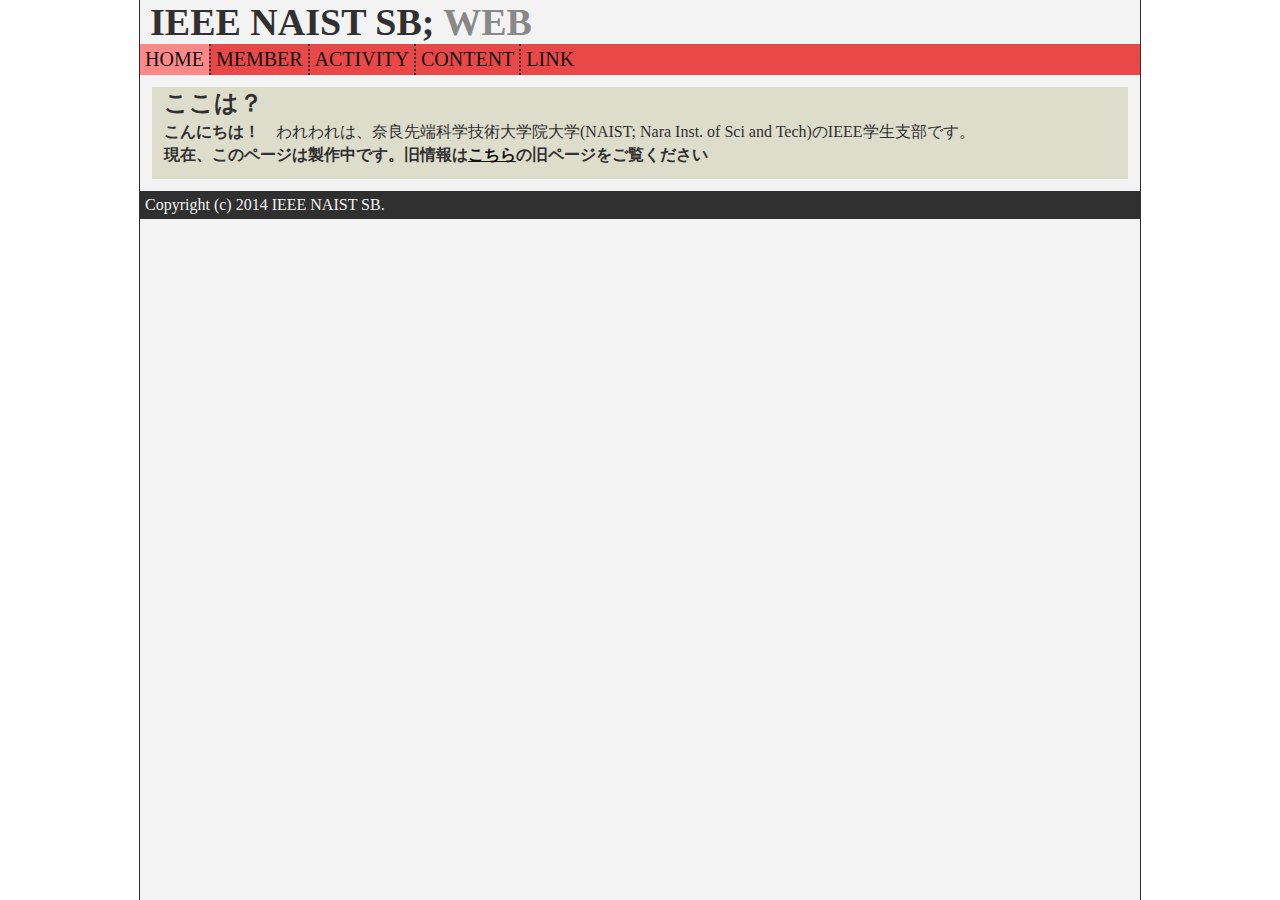
<file: index.html>
<!DOCTYPE html>
<html lang="ja">
	<head>
		<title>ieee-sb-naist.github.io</title>
		<meta name="author" content="Takao Nakagawa">
		<meta charset="UTF-8">
		<link rel="stylesheet" type="text/css"  href="http://mplus-fonts.sourceforge.jp/webfonts/basic_latin/mplus_webfonts.css">
		<link rel="stylesheet" type="text/css"  href="http://mplus-fonts.sourceforge.jp/webfonts/general-j/mplus_webfonts.css">
		<link rel="stylesheet" href="style.css">
	</head>
	<body>
		<header class="main">
			<h1>IEEE NAIST SB; <span class="highlight">WEB</span></h1>
			<nav class="whole-website">
				<ul>
					<a href="index.html"><li class="first here">HOME</li></a>
					<a href="member.html"><li>MEMBER</li></a>
					<a href="activity.html"><li>ACTIVITY</li></a>
					<a href="content/"><li>CONTENT</li></a>
					<a href="link.html"><li>LINK</li></a>
				</ul>
			</nav>
		</header>

		<article id="welcome" class="page-content">
			<header><h2>ここは？</h2></header>
			<p><strong>こんにちは！</strong>　われわれは、奈良先端科学技術大学院大学(NAIST; Nara Inst. of Sci and Tech)のIEEE学生支部です。</p>
			<p><strong>現在、このページは製作中です。旧情報は<a href="http://se-naist.jp/ieee-sb/">こちら</a>の旧ページをご覧ください</strong></p>
		</article>
		
		<footer class="main">
			<p class="copyright">Copyright (c) 2014 IEEE NAIST SB.</p>
		</footer>
	</body>
</html>
</file>
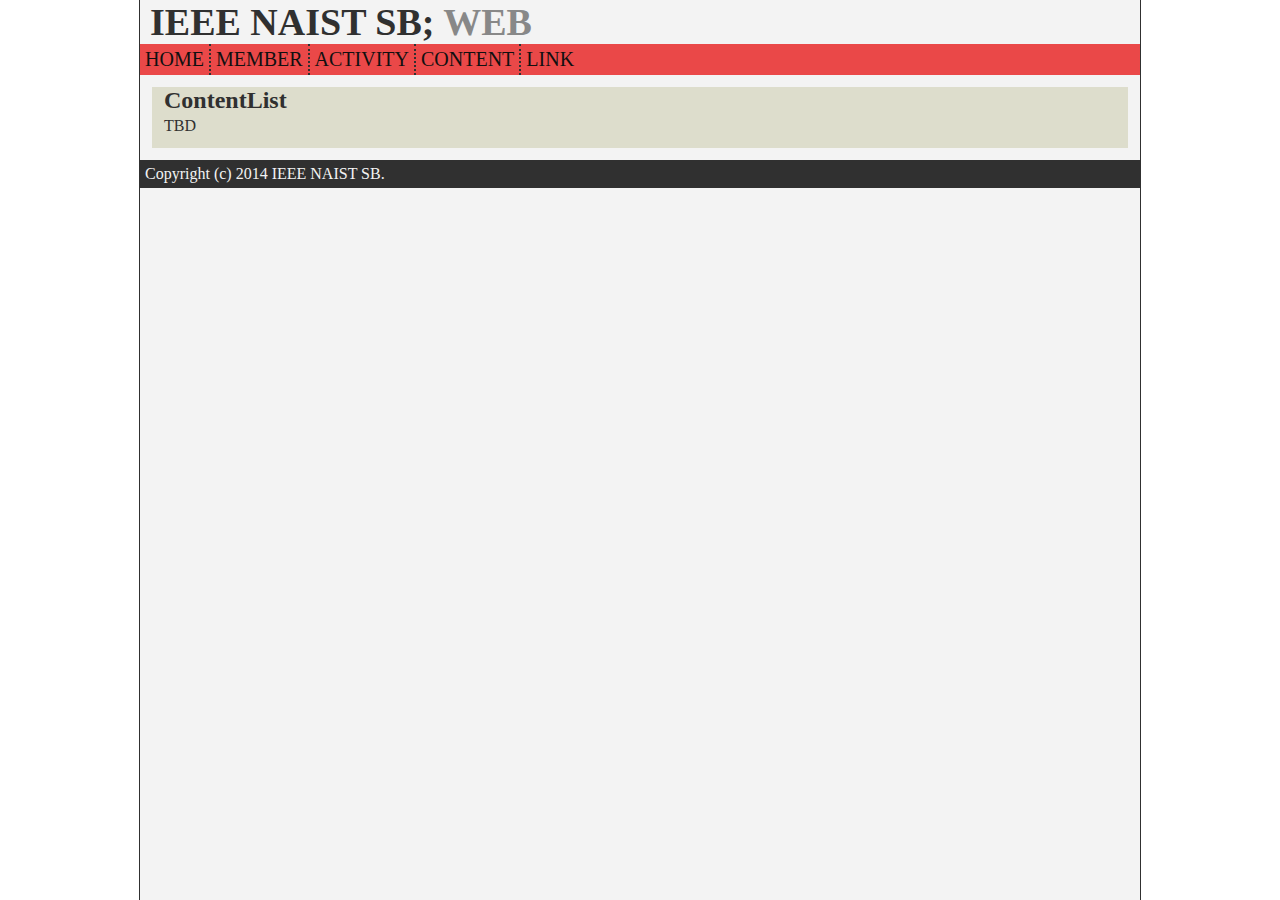
<file: content/index.html>
<!DOCTYPE html>
<html lang="ja">
	<head>
		<title>ieee-sb-naist.github.io</title>
		<meta name="author" content="Takao Nakagawa">
		<meta charset="UTF-8">
		<link rel="stylesheet" type="text/css"  href="http://mplus-fonts.sourceforge.jp/webfonts/basic_latin/mplus_webfonts.css">
		<link rel="stylesheet" type="text/css"  href="http://mplus-fonts.sourceforge.jp/webfonts/general-j/mplus_webfonts.css">
		<link rel="stylesheet" href="../style.css">
	</head>
	<body>
		<header class="main">
			<h1>IEEE NAIST SB; <span class="highlight">WEB</span></h1>
			<nav class="whole-website">
				<ul>
					<a href="../index.html"><li class="first">HOME</li></a>
					<a href="../member.html"><li>MEMBER</li></a>
					<a href="../activity.html"><li>ACTIVITY</li></a>
					<a href="../content/" class="here"><li>CONTENT</li></a>
					<a href="../link.html"><li>LINK</li></a>
				</ul>
			</nav>
		</header>

		<article class="page-content">
			<header><h2>ContentList</h2></header>
			<p>TBD</p>
		</article>
		
		<footer class="main">
			<p class="copyright">Copyright (c) 2014 IEEE NAIST SB.</p>
		</footer>
	</body>
</html>
</file>
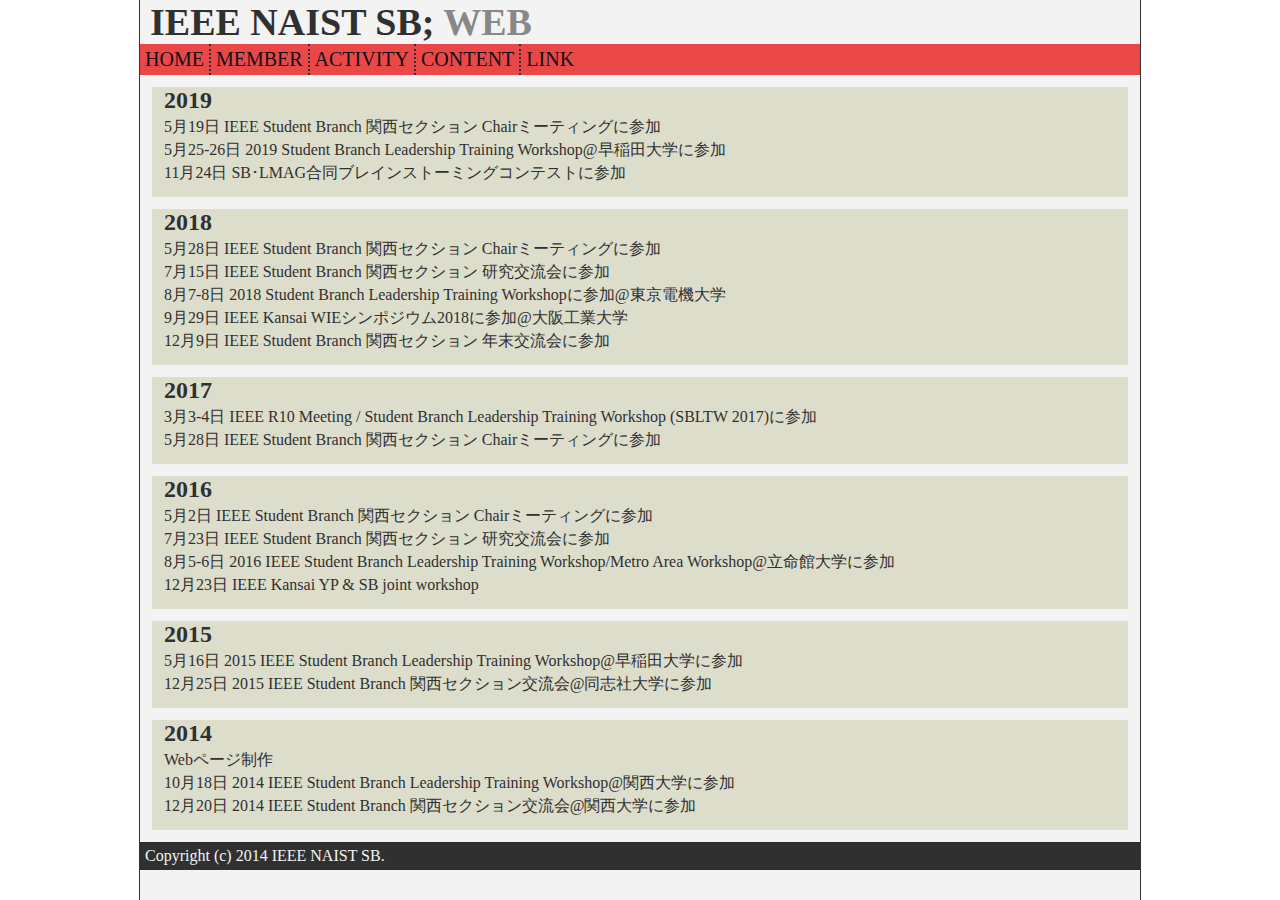
<file: activity.html>
<!DOCTYPE html>
<html lang="ja">

<head>
  <title>ieee-sb-naist.github.io</title>
  <meta name="author" content="Takao Nakagawa">
  <meta charset="UTF-8">
  <link rel="stylesheet" type="text/css" href="http://mplus-fonts.sourceforge.jp/webfonts/basic_latin/mplus_webfonts.css">
  <link rel="stylesheet" type="text/css" href="http://mplus-fonts.sourceforge.jp/webfonts/general-j/mplus_webfonts.css">
  <link rel="stylesheet" href="style.css">
</head>

<body>
  <header class="main">
    <h1>IEEE NAIST SB; <span class="highlight">WEB</span></h1>
    <nav class="whole-website">
      <ul>
        <a href="index.html">
          <li class="first">HOME</li>
        </a>
        <a href="member.html">
          <li>MEMBER</li>
        </a>
        <a href="activity.html" class="here">
          <li>ACTIVITY</li>
        </a>
        <a href="content/">
          <li>CONTENT</li>
        </a>
        <a href="link.html">
          <li>LINK</li>
        </a>
      </ul>
    </nav>
  </header>

  <article id="activity2019" class="page-content">
    <header>
      <h2>2019</h2>
    </header>
    <p>5月19日 IEEE Student Branch 関西セクション Chairミーティングに参加</p>
    <p>5月25-26日 2019 Student Branch Leadership Training Workshop@早稲田大学に参加</p>
    <p>11月24日 SB･LMAG合同ブレインストーミングコンテストに参加</p>
  </article>

  <article id="activity2018" class="page-content">
    <header>
      <h2>2018</h2>
    </header>
    <p>5月28日 IEEE Student Branch 関西セクション Chairミーティングに参加</p>
    <p>7月15日 IEEE Student Branch 関西セクション 研究交流会に参加</p>
    <p>8月7-8日 2018 Student Branch Leadership Training Workshopに参加@東京電機大学</p>
    <p>9月29日 IEEE Kansai WIEシンポジウム2018に参加@大阪工業大学</p>
    <p>12月9日 IEEE Student Branch 関西セクション 年末交流会に参加</p>
  </article>

  <article id="activity2017" class="page-content">
    <header>
      <h2>2017</h2>
    </header>
    <p>3月3-4日 IEEE R10 Meeting / Student Branch Leadership Training Workshop (SBLTW 2017)に参加</p>
    <p>5月28日 IEEE Student Branch 関西セクション Chairミーティングに参加</p>
  </article>

  <article id="activity2016" class="page-content">
    <header>
      <h2>2016</h2>
    </header>
    <p>5月2日 IEEE Student Branch 関西セクション Chairミーティングに参加</p>
    <p>7月23日 IEEE Student Branch 関西セクション 研究交流会に参加</p>
    <p>8月5-6日 2016 IEEE Student Branch Leadership Training Workshop/Metro Area Workshop@立命館大学に参加</p>
    <p>12月23日 IEEE Kansai YP & SB joint workshop</p>
  </article>


  <article id="activity2015" class="page-content">
    <header>
      <h2>2015</h2>
    </header>
    <p>5月16日 2015 IEEE Student Branch Leadership Training Workshop@早稲田大学に参加</p>
    <p>12月25日 2015 IEEE Student Branch 関西セクション交流会@同志社大学に参加</p>
  </article>

  <article id="activity2014" class="page-content">
    <header>
      <h2>2014</h2>
    </header>
    <p>Webページ制作</p>
    <p>10月18日 2014 IEEE Student Branch Leadership Training Workshop@関西大学に参加</p>
    <p>12月20日 2014 IEEE Student Branch 関西セクション交流会@関西大学に参加</p>
  </article>

  <footer class="main">
    <p class="copyright">Copyright (c) 2014 IEEE NAIST SB.</p>
  </footer>
</body>

</html>
</file>
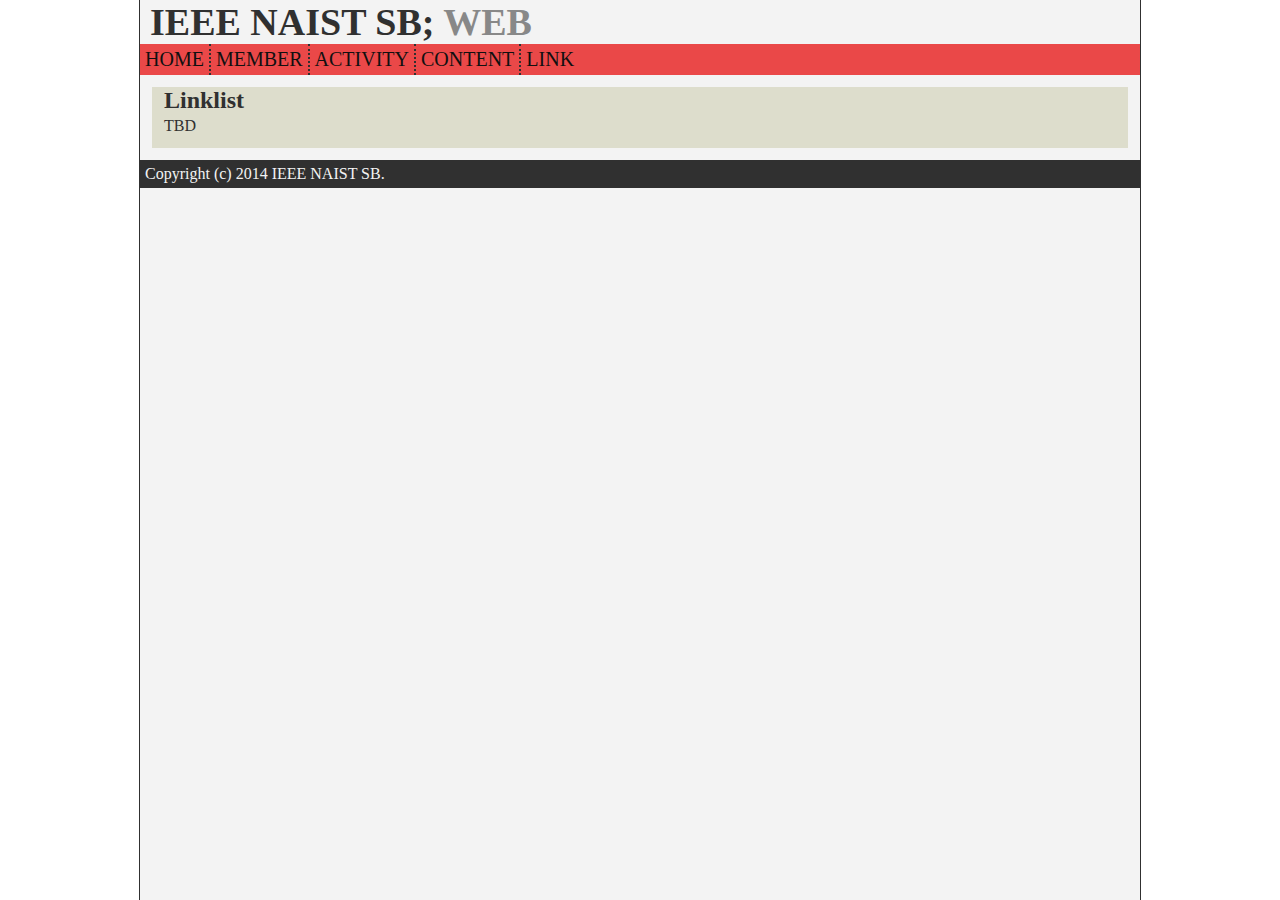
<file: link.html>
<!DOCTYPE html>
<html lang="ja">
	<head>
		<title>ieee-sb-naist.github.io</title>
		<meta name="author" content="Takao Nakagawa">
		<meta charset="UTF-8">
		<link rel="stylesheet" type="text/css"  href="http://mplus-fonts.sourceforge.jp/webfonts/basic_latin/mplus_webfonts.css">
		<link rel="stylesheet" type="text/css"  href="http://mplus-fonts.sourceforge.jp/webfonts/general-j/mplus_webfonts.css">
		<link rel="stylesheet" href="style.css">
	</head>
	<body>
		<header class="main">
			<h1>IEEE NAIST SB; <span class="highlight">WEB</span></h1>
			<nav class="whole-website">
				<ul>
					<a href="index.html"><li class="first">HOME</li></a>
					<a href="member.html"><li>MEMBER</li></a>
					<a href="activity.html"><li>ACTIVITY</li></a>
					<a href="content/"><li>CONTENT</li></a>
					<a href="link.html" class="here"><li>LINK</li></a>
				</ul>
			</nav>
		</header>

		<article class="page-content">
			<header><h2>Linklist</h2></header>
			<p>TBD</p>
		</article>
		
		<footer class="main">
			<p class="copyright">Copyright (c) 2014 IEEE NAIST SB.</p>
		</footer>
	</body>
</html>
</file>
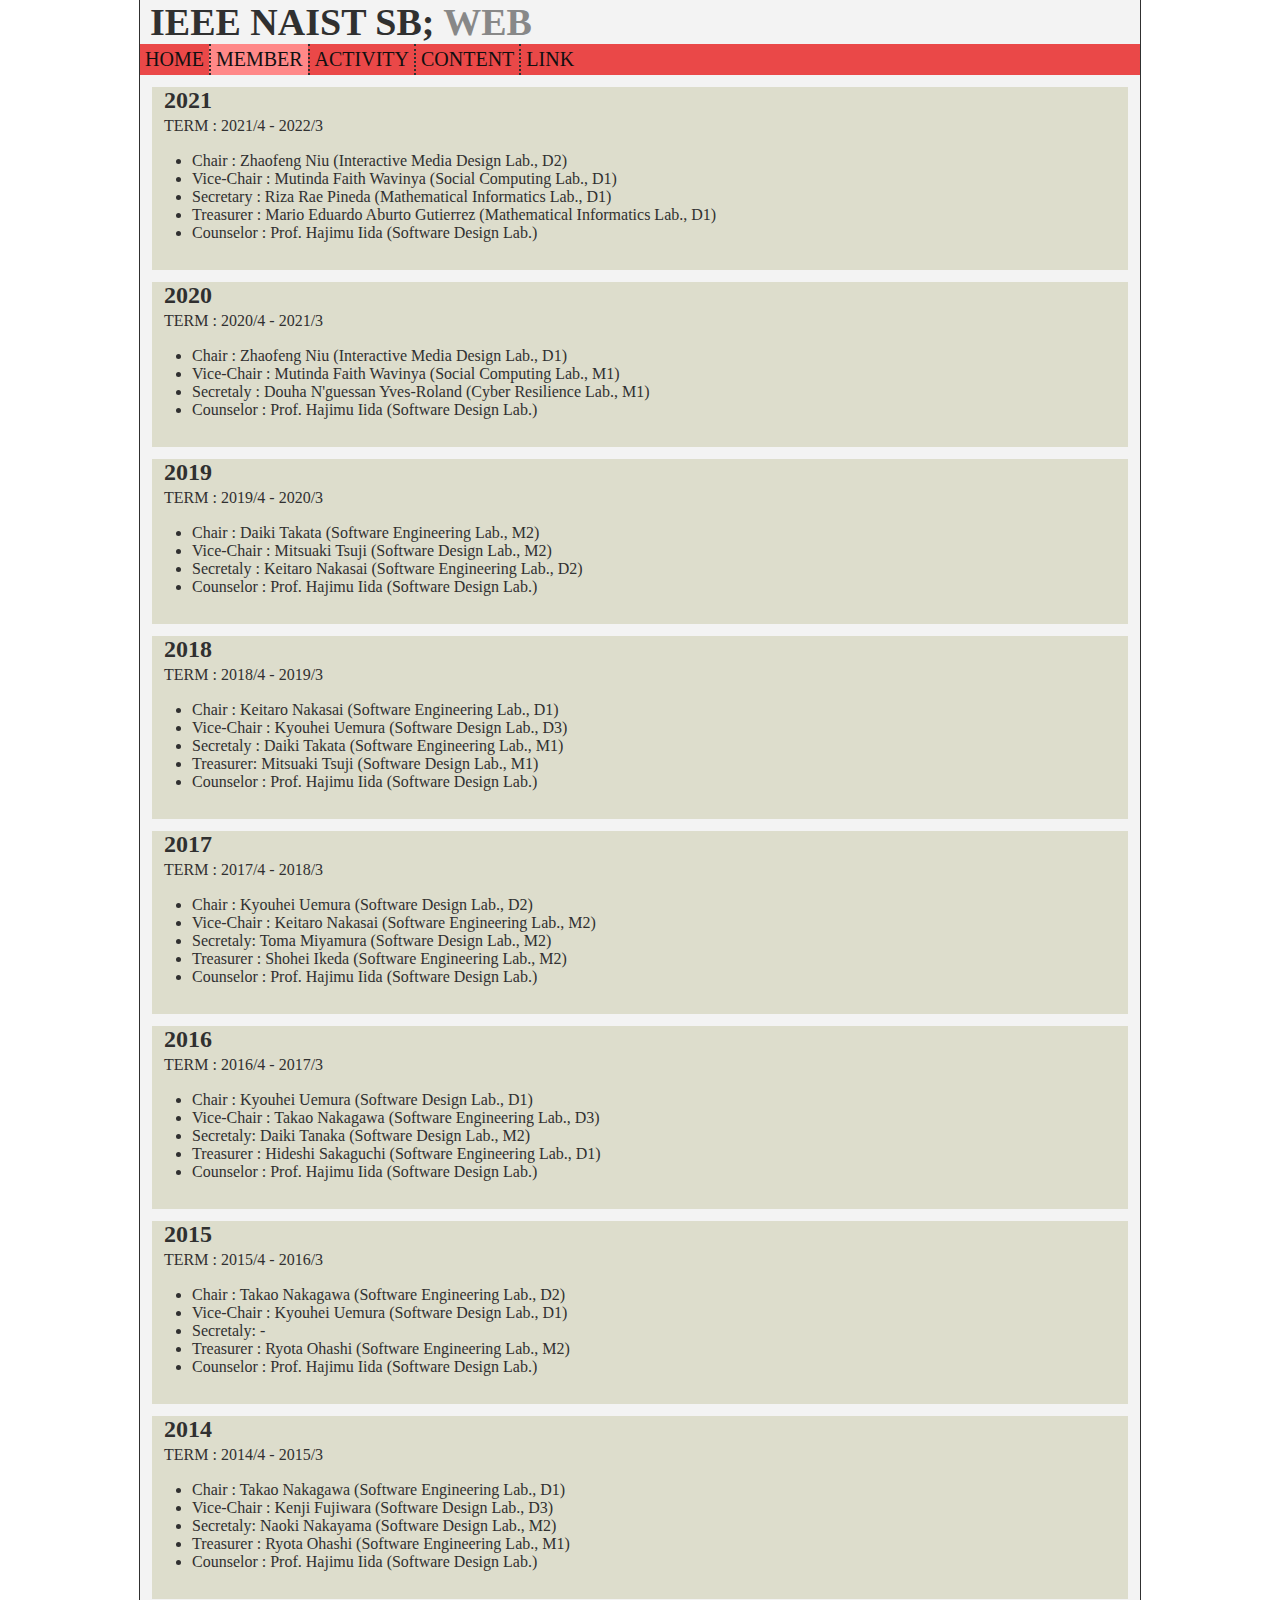
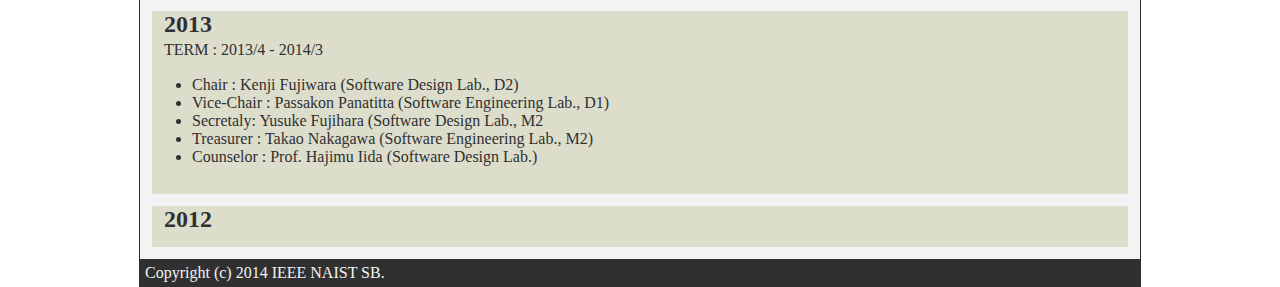
<file: member.html>
<!DOCTYPE html>
<html lang="ja">
	<head>
		<title>ieee-sb-naist.github.io</title>
		<meta name="author" content="Takao Nakagawa">
		<meta charset="UTF-8">
		<link rel="stylesheet" type="text/css"  href="http://mplus-fonts.sourceforge.jp/webfonts/basic_latin/mplus_webfonts.css">
		<link rel="stylesheet" type="text/css"  href="http://mplus-fonts.sourceforge.jp/webfonts/general-j/mplus_webfonts.css">
		<link rel="stylesheet" href="style.css">
	</head>
	<body>
		<header class="main">
			<h1>IEEE NAIST SB; <span class="highlight">WEB</span></h1>
			<nav class="whole-website">
				<ul>
					<a href="index.html"><li class="first">HOME</li></a>
					<a href="member.html"><li class="here">MEMBER</li></a>
					<a href="activity.html"><li>ACTIVITY</li></a>
					<a href="content/"><li>CONTENT</li></a>
					<a href="link.html"><li>LINK</li></a>
				</ul>
			</nav>
		</header>
		<article id="2021member" class="page-content">
			<header><h2>2021</h2></header>
			<p class="term">TERM : 2021/4 - 2022/3</p>
			<ul class="memberlist">
				<li>Chair : Zhaofeng Niu (Interactive Media Design Lab., D2)</li>
				<li>Vice-Chair : Mutinda Faith Wavinya (Social Computing Lab., D1)</li>
				<li>Secretary : Riza Rae Pineda (Mathematical Informatics Lab., D1)</li>
				<li>Treasurer : Mario Eduardo Aburto Gutierrez (Mathematical Informatics Lab., D1)</li>
				<li>Counselor : Prof. Hajimu Iida (Software Design Lab.)</li>
			</ul>
		</article>
		<article id="2020member" class="page-content">
			<header><h2>2020</h2></header>
			<p class="term">TERM : 2020/4 - 2021/3</p>
			<ul class="memberlist">
				<li>Chair : Zhaofeng Niu (Interactive Media Design Lab., D1)</li>
				<li>Vice-Chair : Mutinda Faith Wavinya (Social Computing Lab., M1)</li>
				<li>Secretaly : Douha N'guessan Yves-Roland (Cyber Resilience Lab., M1)</li>
				<li>Counselor : Prof. Hajimu Iida (Software Design Lab.)</li>
			</ul>
		</article>
		<article id="2019member" class="page-content">
			<header><h2>2019</h2></header>
			<p class="term">TERM : 2019/4 - 2020/3</p>
			<ul class="memberlist">
				<li>Chair : Daiki Takata (Software Engineering Lab., M2)</li>
				<li>Vice-Chair : Mitsuaki Tsuji (Software Design Lab., M2)</li>
				<li>Secretaly : Keitaro Nakasai (Software Engineering Lab., D2)</li>
				<li>Counselor : Prof. Hajimu Iida (Software Design Lab.)</li>
			</ul>
		</article>
		<article id="2018member" class="page-content">
			<header><h2>2018</h2></header>
			<p class="term">TERM : 2018/4 - 2019/3</p>
			<ul class="memberlist">
				<li>Chair : Keitaro Nakasai (Software Engineering Lab., D1)</li>
				<li>Vice-Chair : Kyouhei Uemura (Software Design Lab., D3)</li>
				<li>Secretaly : Daiki Takata (Software Engineering Lab., M1) </li>
				<li>Treasurer: Mitsuaki Tsuji (Software Design Lab., M1) </li>
				<li>Counselor : Prof. Hajimu Iida (Software Design Lab.)</li>
			</ul>
		</article>
		<article id="2017member" class="page-content">
			<header><h2>2017</h2></header>
			<p class="term">TERM : 2017/4 - 2018/3</p>
			<ul class="memberlist">
				<li>Chair : Kyouhei Uemura (Software Design Lab., D2)</li>
				<li>Vice-Chair : Keitaro Nakasai (Software Engineering Lab., M2)</li>
				<li>Secretaly: Toma Miyamura (Software Design Lab., M2) </li>
				<li>Treasurer : Shohei Ikeda (Software Engineering Lab., M2) </li>
				<li>Counselor : Prof. Hajimu Iida (Software Design Lab.)</li>
			</ul>
		</article>
		
		<article id="2016member" class="page-content">
			<header><h2>2016</h2></header>
			<p class="term">TERM : 2016/4 - 2017/3</p>
			<ul class="memberlist">
				<li>Chair : Kyouhei Uemura (Software Design Lab., D1)</li>
				<li>Vice-Chair : Takao Nakagawa (Software Engineering Lab., D3)</li>
				<li>Secretaly: Daiki Tanaka (Software Design Lab., M2) </li>
				<li>Treasurer : Hideshi Sakaguchi (Software Engineering Lab., D1) </li>
				<li>Counselor : Prof. Hajimu Iida (Software Design Lab.)</li>
			</ul>
		</article>

		<article id="2015member" class="page-content">
			<header><h2>2015</h2></header>
			<p class="term">TERM : 2015/4 - 2016/3</p>
			<ul class="memberlist">
				<li>Chair : Takao Nakagawa (Software Engineering Lab., D2)</li>
				<li>Vice-Chair : Kyouhei Uemura (Software Design Lab., D1)</li>
				<li>Secretaly: - </li>
				<li>Treasurer : Ryota Ohashi (Software Engineering Lab., M2)</li>
				<li>Counselor : Prof. Hajimu Iida (Software Design Lab.)</li>
			</ul>
		</article>

		<article id="2014member" class="page-content">
			<header><h2>2014</h2></header>
			<p class="term">TERM : 2014/4 - 2015/3</p>
			<ul class="memberlist">
				<li>Chair : Takao Nakagawa (Software Engineering Lab., D1)</li>
				<li>Vice-Chair : Kenji Fujiwara (Software Design Lab., D3)</li>
				<li>Secretaly: Naoki Nakayama (Software Design Lab., M2)</li>
				<li>Treasurer : Ryota Ohashi (Software Engineering Lab., M1)</li>
				<li>Counselor : Prof. Hajimu Iida (Software Design Lab.)</li>
			</ul>
		</article>
		
		<article id="2013member" class="page-content">
			<header><h2>2013</h2></header>
			<p class="term">TERM : 2013/4 - 2014/3</p>
			<ul class="memberlist">
				<li>Chair : Kenji Fujiwara (Software Design Lab., D2)</li>
				<li>Vice-Chair : Passakon Panatitta (Software Engineering Lab., D1)</li>
				<li>Secretaly: Yusuke Fujihara (Software Design Lab., M2</li>
				<li>Treasurer : Takao Nakagawa (Software Engineering Lab., M2)</li>
				<li>Counselor : Prof. Hajimu Iida (Software Design Lab.)</li>
			</ul>
		</article>

		<article id="2012member" class="page-content">
			<header><h2>2012</h2></header>
			
		</article>

		<footer class="main">
			<p class="copyright">Copyright (c) 2014 IEEE NAIST SB.</p>
		</footer>
	</body>
</html>
</file>
<file: style.css>
/**********************************
 top-level typesetting
 **********************************/

html{
	background-color: white;
	height: 100%;
	font-family: mplus-2c-regular;
}

body{
	/* page appearance */
	min-height: 100%;
	width: 1000px;
	margin: 0 auto;
	padding: 0px;
	border-left: 1px solid;
	border-right: 1px solid;

	/* color */
	background-color : #F3F3F3;
	color: #303030;
}

body header.main{
	width: 100%;
	margin: 0 auto;
}

body footer.main{
	margin: 0 auto;
	padding: 5px;
	background-color: #303030;
	color: #F3F3F3;
}

body article.page-content{
	margin: 12px 12px;
	padding: 0px;
	padding-bottom: 12px;
	background-color: #DDC;
}

body article.page-content header{
	width: 100%;
	text-align: left;
	margin: 12px 0px auto;
	/*padding: 3px;*/
	color: #303030;
}

/**********************************
 second-level typesetting
 **********************************/

/* 見出し */

h1{
	font-size: 38px;
	margin: 0 auto;
	font-family: mplus-2c-heavy;
	padding: 0px 10px;
}

h1 span.highlight{
	color: #888;
}

h2{
	margin: 2px;
	font-size: 24px;
	font-family: mplus-2c-heavy;
	padding: 0px 10px;
}

/**********************************/
/* ナビゲーション */

nav.whole-website{
	margin: 0 auto;
	background-color: #EA4848;
}

nav.whole-website ul{
	margin: 0 auto;
	padding: 0px;
	font-size: 0px;
}

nav.whole-website ul li{
	display: inline-block;
	
	margin: 0 auto;
	padding: 4px 5px;
	border-left: 2px dotted #303030;

	font-family: mplus-2c-black;
	font-size: 20px;
}

nav.whole-website ul li.first{
	border-left: 0px;
}

nav.whole-website ul li.here{
	background-color: #FF8888;
}

/**********************************/
/* 段落 */

p{
	margin: 0 auto;
}

article p{
	padding: 1px 12px;
	font-size: 16px;
}

/**********************************
 trivial typesetting
 **********************************/

strong{
	font-family: mplus-2c-bold;
}

a:link { color: #101010; }
a:visited { color: #303030; }
a:hover { color: #FFF; }
a:active { color: #FFF; }
</file>
